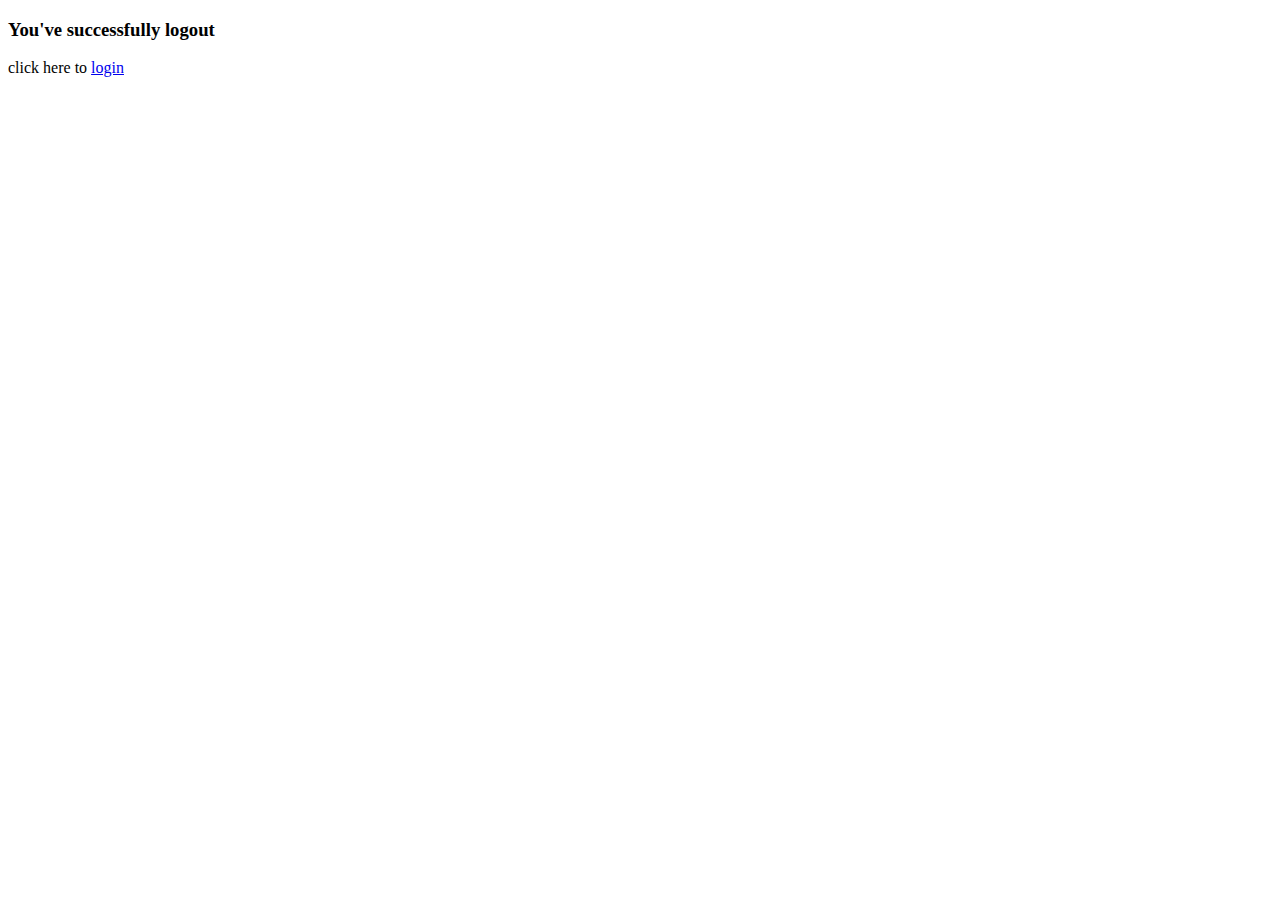
<file: account/templates/home/logout.html>
<!DOCTYPE html>
<html lang="en">

<head>
    <meta charset="UTF-8">
    <meta http-equiv="X-UA-Compatible" content="IE=edge">
    <meta name="viewport" content="width=device-width, initial-scale=1.0">
    <title>Document</title>
</head>

<body>
    <h3>You've successfully logout</h3>
    <p>
        click here to <a href="{% url 'home:login' %}">login</a>
    </p>
</body>

</html>
</file>
